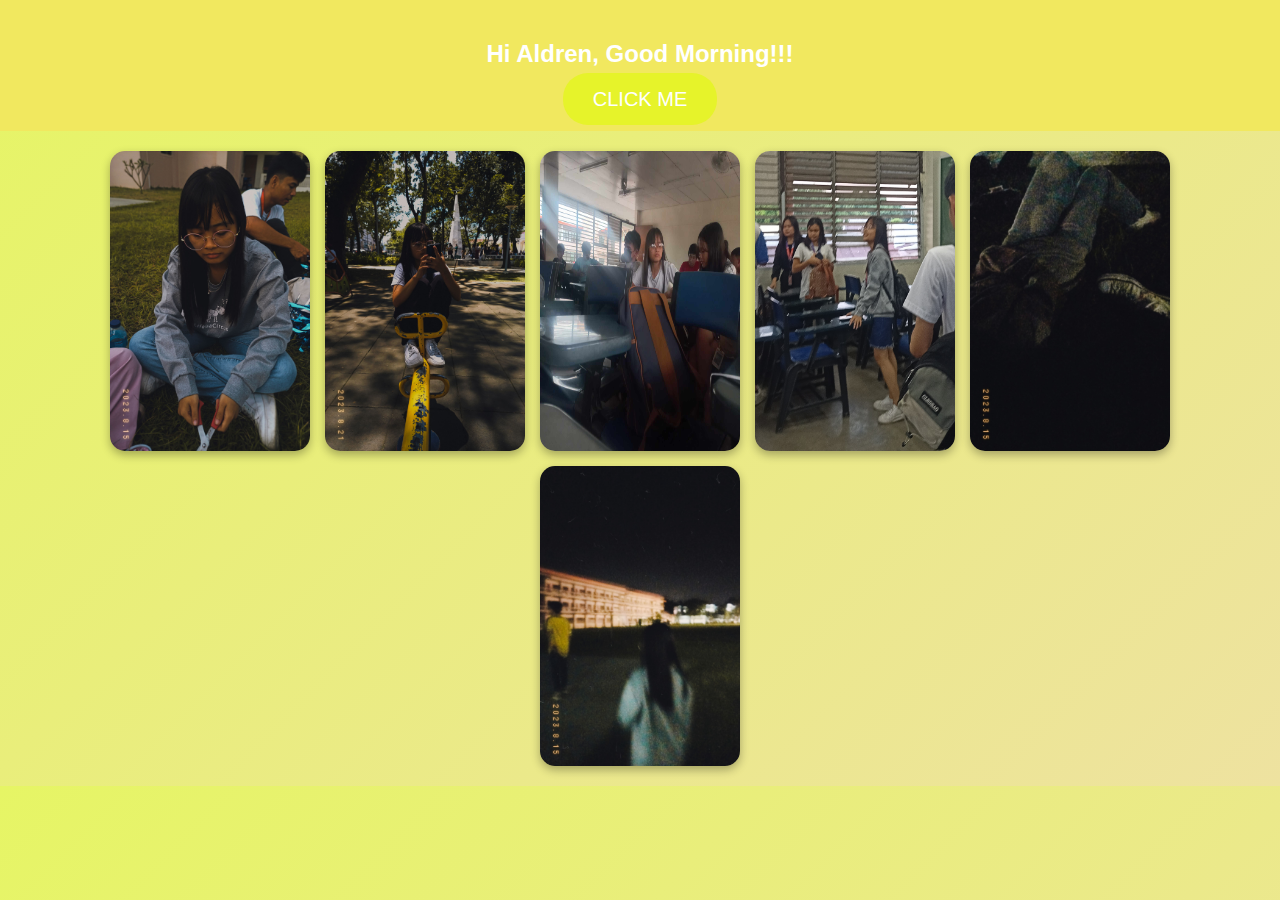
<file: index.html>
<!DOCTYPE html>
<html lang="en">
<head>
    <meta charset="UTF-8">
    <meta name="viewport" content="width=device-width, initial-scale=1.0">
    <title>Happy 21st Birthday!</title>
    <link rel="stylesheet" href="style.css">
</head>
<body>
    <header>
        <h2>Hi Aldren, Good Morning!!!</h2> 
        <nav>
            <ul>
                <a href="HAPPYBIRTHALDREN.html">CLICK ME</a>
            </ul>
        </nav>
    </header>
    
    <section class="image-gallery">
        <img src="img\2.jpg" alt="Beautiful Girl 1">
        <img src="img\8.jpg" alt="Beautiful Girl 2">
        <img src="img\22.jpeg" alt="Beautiful Girl 3">
        <img src="img\20.jpg" alt="Beautiful Girl 4">
        <img src="img\4.jpg" alt="Beautiful Girl 5">
        <img src="img\3.jpg" alt="Beautiful Girl 6">
    </section>
</body>
</html>
</file>
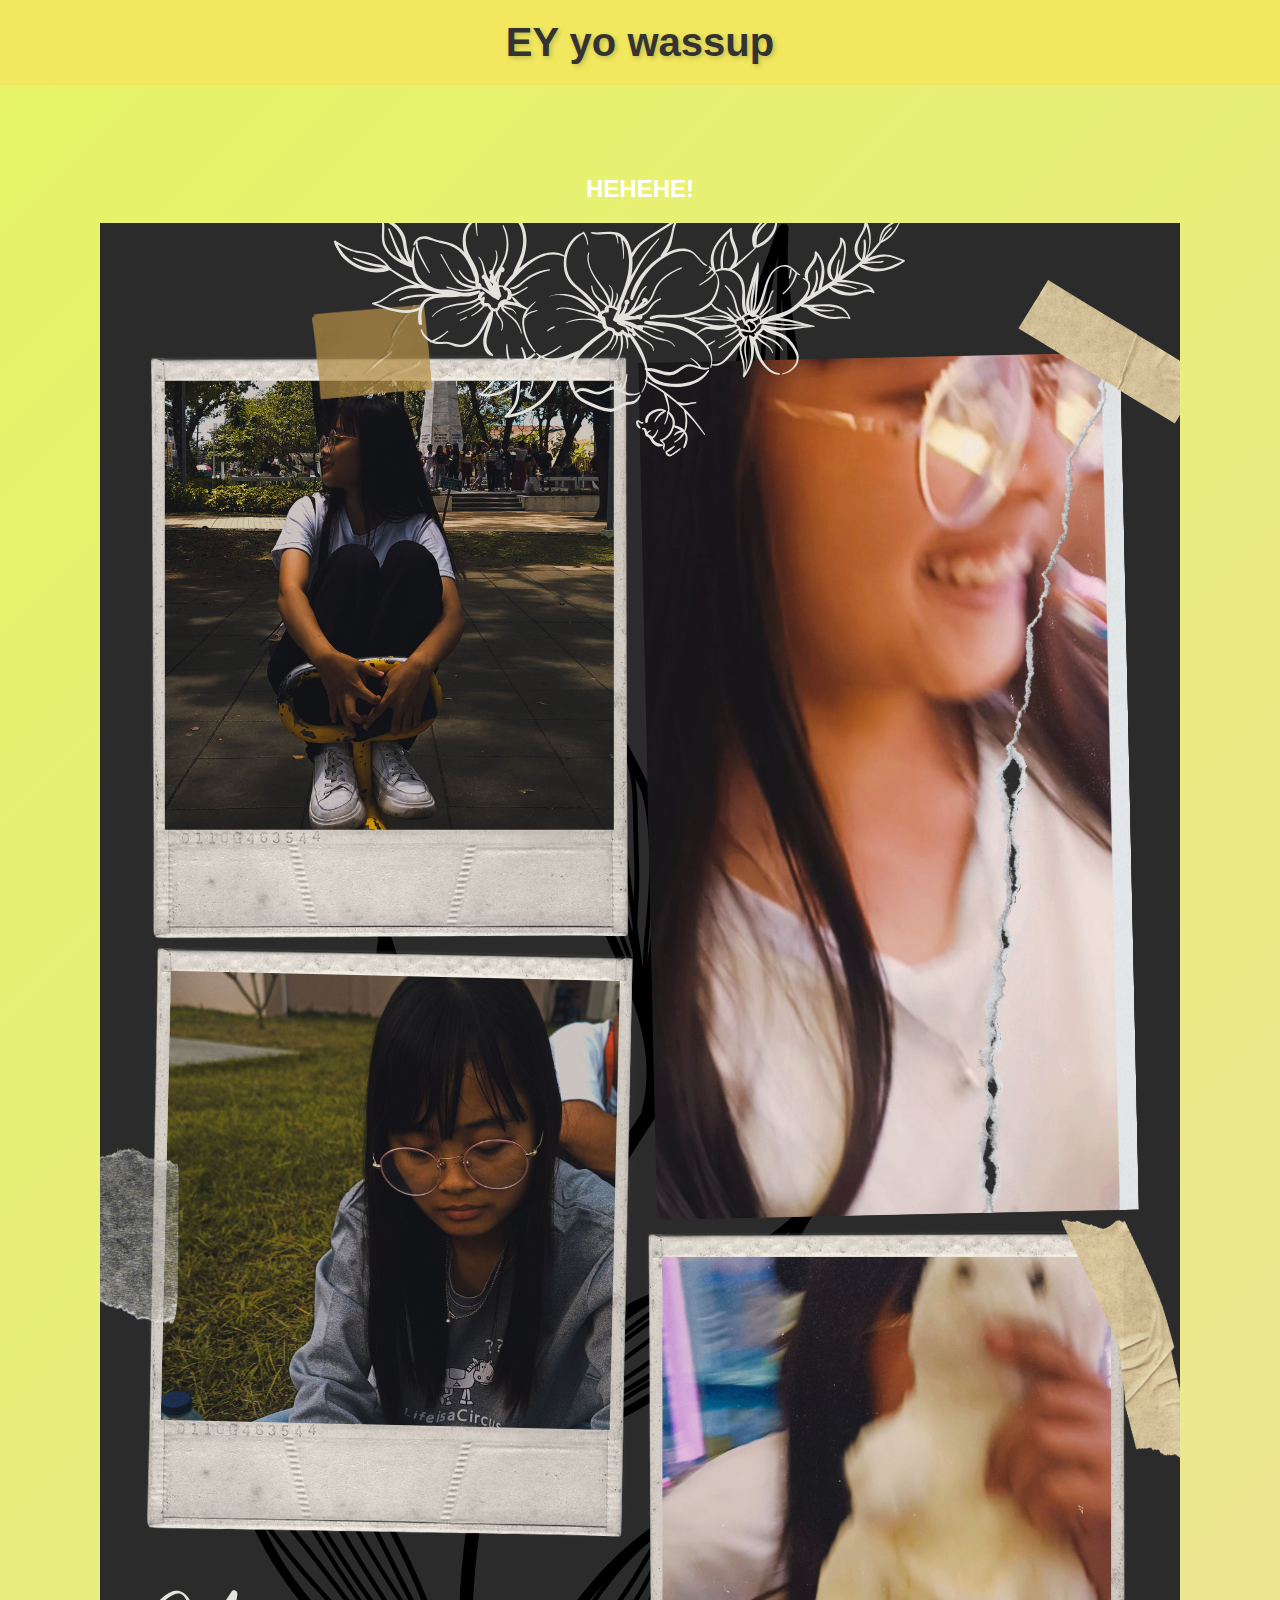
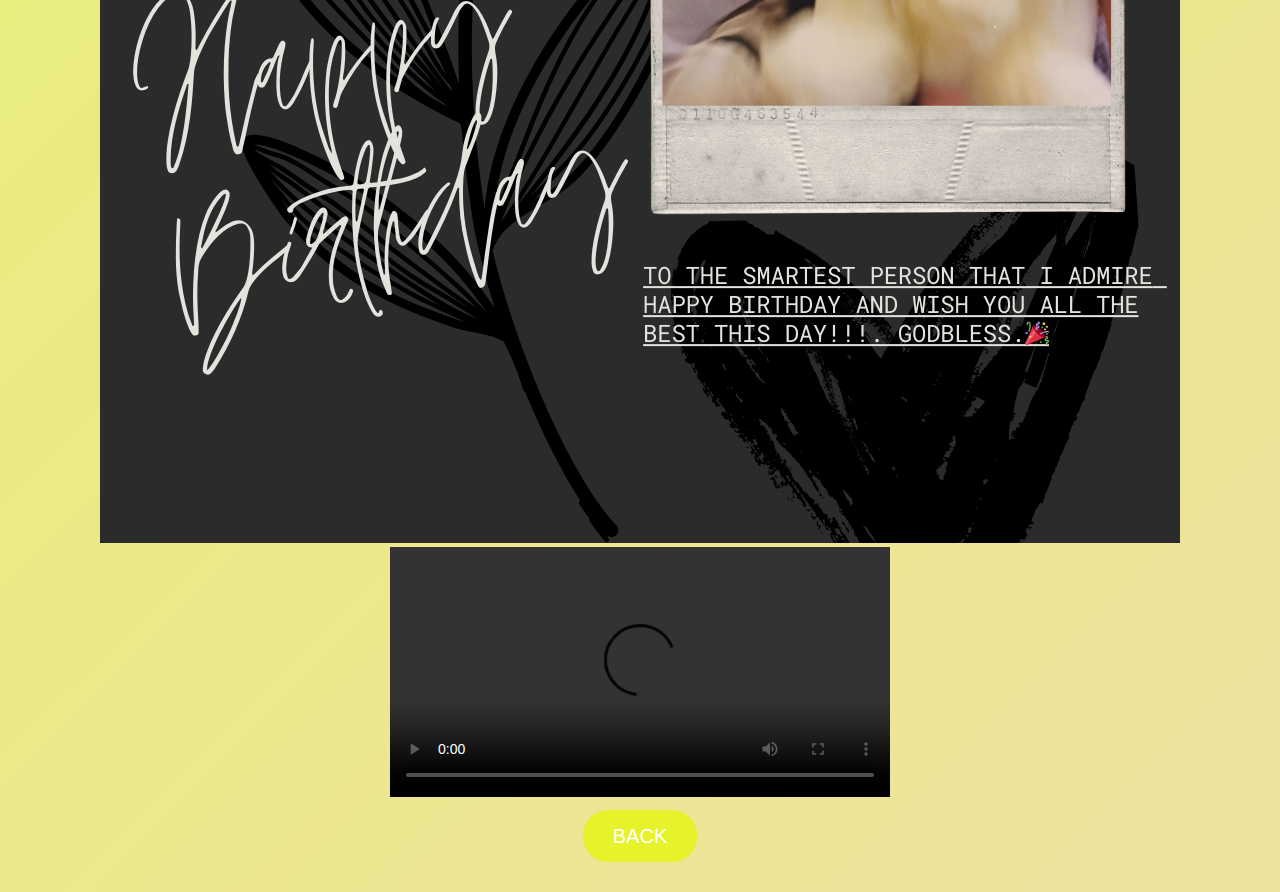
<file: HAPPYALDREN.html>
<!DOCTYPE html>
<html lang="en">
<head>
    <meta charset="UTF-8">
    <meta name="viewport" content="width=device-width, initial-scale=1.0">
    <title>Surprise for Aldren!</title>
    <link rel="stylesheet" href="HAPPYBIRTHDAYALDREN.css">
</head>
<body>
    <header>
        <h1>EY yo wassup</h1>
    </header>
    <div class="container">
        <h2>HEHEHE!</h2>
        <div class="content">
            <img src="img/1.png" alt="Special Birthday Photo">
            <video controls width="500" height="250">
                <source src="C:\Coding Html\HAPPY BIRTHDAY ALDREN\vid\25.mp4" type="video/mp4">
            </video>
            <p>
            <body2>
                <nav>
                    <ul>
                        <a href="MISSHUMBLE.html">BACK</a>
                </ul>
            </nav>
        </body2>   
            </p> 
</body>
</html>
</file>
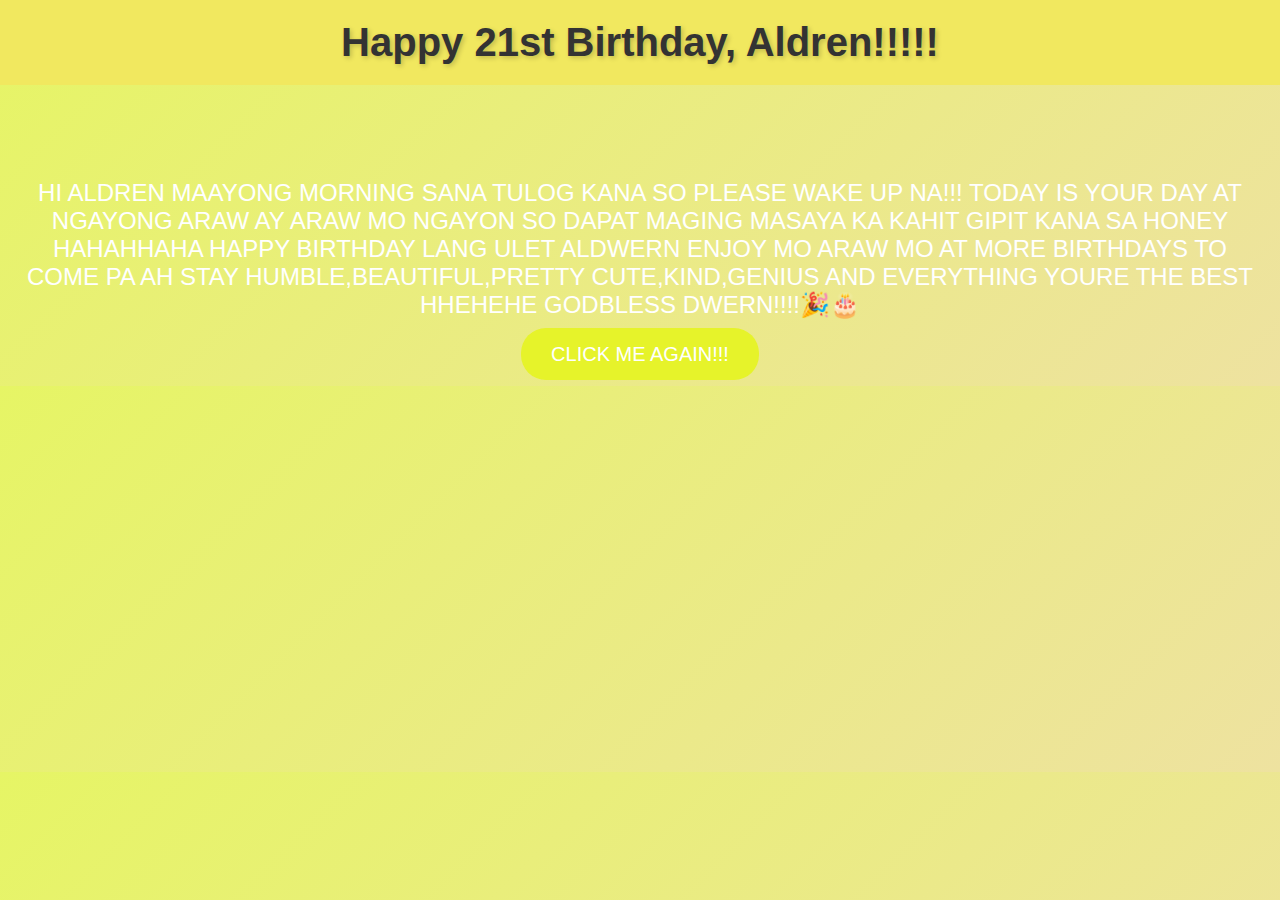
<file: HAPPYBIRTHALDREN.html>
<!DOCTYPE html>
<html lang="en">
<head>
    <meta charset="UTF-8">
    <meta name="viewport" content="width=device-width, initial-scale=1.0">
    <title>Happy 21st Birthday!</title>
    <link rel="stylesheet" href="HAPPYBIRTHDAYALDREN.css">
</head>
<body>
    <header>
        <h1>Happy 21st Birthday, Aldren!!!!!</h1> 
    </header>
    <div class="container">
        <p>HI ALDREN MAAYONG MORNING SANA TULOG KANA SO PLEASE WAKE UP NA!!!
            TODAY IS YOUR DAY AT NGAYONG ARAW AY ARAW MO NGAYON SO DAPAT
            MAGING MASAYA KA KAHIT GIPIT KANA SA HONEY HAHAHHAHA 
            HAPPY BIRTHDAY LANG ULET ALDWERN ENJOY MO ARAW MO AT MORE BIRTHDAYS TO
            COME PA AH STAY HUMBLE,BEAUTIFUL,PRETTY CUTE,KIND,GENIUS AND EVERYTHING
            YOURE THE BEST HHEHEHE GODBLESS DWERN!!!!🎉🎂</p>
            <body1>
                <nav>
                    <ul>
                        <a href="HAPPYALDREN.html">CLICK ME AGAIN!!!</a>
                </ul>
            </nav>
        </body1>    
    </div>
</body>
</html>
</file>
<file: style.css>
body {
    font-family: 'Poppins', sans-serif;
    text-align: center;
    background: linear-gradient(135deg, #e6f565, #eee2a0);
    color: #ffffff;
    margin: 0;
    padding: 0;
}

header {
    background-color: rgb(241, 232, 95);
    color: white;
    padding: 20px 0;    
}

nav ul {
    list-style: none;
    padding: 0;
    
}

nav ul {
    display: inline;
    margin: 0 15px;
}

nav ul a {
    color: white;
    text-decoration: none;
    font-size: 50px;
    background-color: #e6f32a;
    color: white;
    padding: 15px 30px;
    font-size: 20px;
    border: none;
    border-radius: 25px;
    cursor: pointer;
    transition: 0.3s;
}

nav ul a:hover {
    text-decoration: underline;
}

.container {
    margin-top: 50px;
    padding: 20px;
}

h1 {
    font-size: 3em;
    text-shadow: 2px 2px 5px rgba(0, 0, 0, 0.2);
}

p {
    font-size: 1.5em;
}

button {
    background-color: #e6f32a;
    color: white;
    padding: 15px 30px;
    font-size: 20px;
    border: none;
    border-radius: 25px;
    cursor: pointer;
    transition: 0.3s;
}

button:hover {
    background-color: #ecce45;
}

.hidden {
    display: none;
}

#surprise img, #surprise video {
    max-width: 80%;
    margin-top: 20px;
    border-radius: 15px;
    box-shadow: 0px 4px 10px rgba(0, 0, 0, 0.2);
}


h1 {
    font-size: 2.5em;
    margin: 0;
    color: #333;
}

nav ul {
    list-style: none;
    padding: 0;
}

nav a {
    background-color: #ff9800;
    color: white;
    padding: 10px 20px;
    text-decoration: none;
    font-size: 1.2em;
    border-radius: 10px;
    transition: 0.3s;
}

nav a:hover {
    background-color: #e9d947;
}

.image-gallery {
    display: flex;
    flex-wrap: wrap;
    justify-content: center;
    gap: 15px;
    margin: 20px;
}

.image-gallery img {
    width: 200px;
    height: auto;
    border-radius: 15px;
    box-shadow: 0px 4px 10px rgba(0, 0, 0, 0.3);
    transition: transform 0.3s;
}

.image-gallery img:hover {
    transform: scale(1.1);
}
</file>
<file: HAPPYBIRTHDAYALDREN.css>
body {
    font-family: 'Poppins', sans-serif;
    text-align: center;
    background: linear-gradient(135deg, #e6f565, #eee2a0);
    color: #ffffff;
    margin: 0;
    padding: 0;
}

header {
    background-color: rgb(241, 232, 95);
    color: white;
    padding: 20px 0;    
}

nav ul {
    list-style: none;
    padding: 0;
    
}

nav ul {
    display: inline;
    margin: 0 15px;
}

nav ul a {
    color: white;
    text-decoration: none;
    font-size: 50px;
    background-color: #e6f32a;
    color: white;
    padding: 15px 30px;
    font-size: 20px;
    border: none;
    border-radius: 25px;
    cursor: pointer;
    transition: 0.3s;
}

nav ul a:hover {
    text-decoration: underline;
}

.container {
    margin-top: 50px;
    padding: 20px;
}

h1 {
    font-size: 3em;
    text-shadow: 2px 2px 5px rgba(0, 0, 0, 0.2);
}

p {
    font-size: 1.5em;
}

button {
    background-color: #e6f32a;
    color: white;
    padding: 15px 30px;
    font-size: 20px;
    border: none;
    border-radius: 25px;
    cursor: pointer;
    transition: 0.3s;
}

button:hover {
    background-color: #ecce45;
}

.hidden {
    display: none;
}

#surprise img, #surprise video {
    max-width: 80%;
    margin-top: 20px;
    border-radius: 15px;
    box-shadow: 0px 4px 10px rgba(0, 0, 0, 0.2);
}


h1 {
    font-size: 2.5em;
    margin: 0;
    color: #333;
}

nav ul {
    list-style: none;
    padding: 0;
}

nav a {
    background-color: #ff9800;
    color: white;
    padding: 10px 20px;
    text-decoration: none;
    font-size: 1.2em;
    border-radius: 10px;
    transition: 0.3s;
}

nav a:hover {
    background-color: #e9d947;
}

.image-gallery {
    display: flex;
    flex-wrap: wrap;
    justify-content: center;
    gap: 15px;
    margin: 20px;
}

.image-gallery img {
    width: 200px;
    height: auto;
    border-radius: 15px;
    box-shadow: 0px 4px 10px rgba(0, 0, 0, 0.3);
    transition: transform 0.3s;
}

.image-gallery img:hover {
    transform: scale(1.1);
}
</file>
